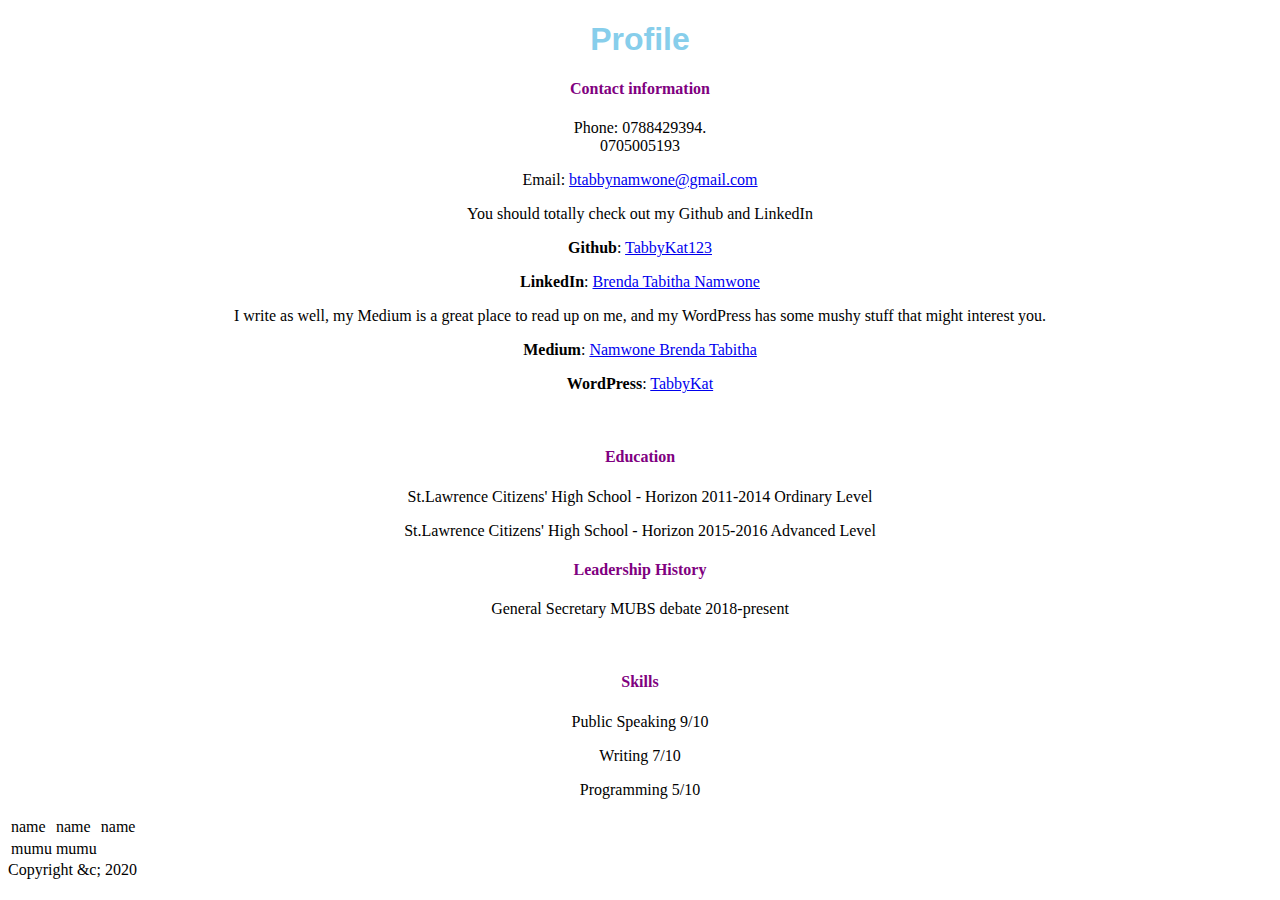
<file: index.html>
<!DOCTYPE html >

<html lang="en">

<head>
	<meta charset="UTF-8" >
	<meta name="viewport" content="width= device-width, initial-scale=1.0">

	<title>Little Portfolio Page</title>
	<link rel="stylesheet" type="text/css" href="index.css">
</head>

<body>
<h1 class="logo">Profile</h1>
<!--img src="images/tabitha.JPG" alt="Tabitha"!-->

<div class="contact">

	<h4>Contact information</h4>

	<p> Phone: 0788429394.<br> 
	0705005193 </p>
	<p> Email: <a href="mailto:btabbynamwone@gmail.com"> btabbynamwone@gmail.com</a> </p>
	<p> You should totally check out my Github and LinkedIn</p>
	<p><strong>Github</strong>: <a href ="https://github.com/TabbyKat123">TabbyKat123</a> </p>
	<p><strong>LinkedIn</strong>: <a href="https://www.linkedin.com/in/brenda-tabitha-namwone-b46437159/"> Brenda Tabitha Namwone</a> </p>
    <p>I write as well, my Medium is a great place to read up on me, and my WordPress has some mushy stuff that might interest you.</p>
    <p><strong>Medium</strong>: <a href="https://medium.com/@btabbynamwone">Namwone Brenda Tabitha </a></p>
    <p><strong>WordPress</strong>: <a href="https://wordpress.com/home/tabibilove.wordpress.com"> TabbyKat</a> </p>


</div>


<br>

<div class="education">
<h4>Education</h4>
<p> St.Lawrence Citizens' High School - Horizon 2011-2014 Ordinary Level</p>
<p>St.Lawrence Citizens' High School - Horizon 2015-2016 Advanced Level</p>
<h4>Leadership History</h4>
<p> General Secretary MUBS debate 2018-present </p>

</div>

<br>

<div class="skills">
	<h4>Skills</h4>
		<p> Public Speaking 9/10 </p>
		<p> Writing 7/10 </p>
		<p> Programming 5/10 </p> 
</div>

<table>
		<thead>
			<tr>
				<td>name</td>
				<td>name</td>
				<td>name</td>
			</tr>
		</thead>
			<tbody>
				<td>mumu</td>
				<td>mumu</td>
			
			</tbody>
			<tfoot></tfoot>
		
</table>
	
	<div class="footer">
		Copyright &c; 2020
	</div>

</body>

</html>
</file>
<file: index.css>
*{
	background-color: cream;
}


h1{
	font-family: Arial; 
	color:skyblue;
	font-size: 100;
	text-align: center;
}


.logo{
	text-decoration: wavy;


}
h4{
	font-size: 70;
	color: purple;
	text-align: center;
}

img{
	width: 200px;
	height: 100px;
	border-radius: 15px 15px 15px 15px;
	position: relative;
	align-self: center;
}

p{
	text-align: center;
}
</file>
